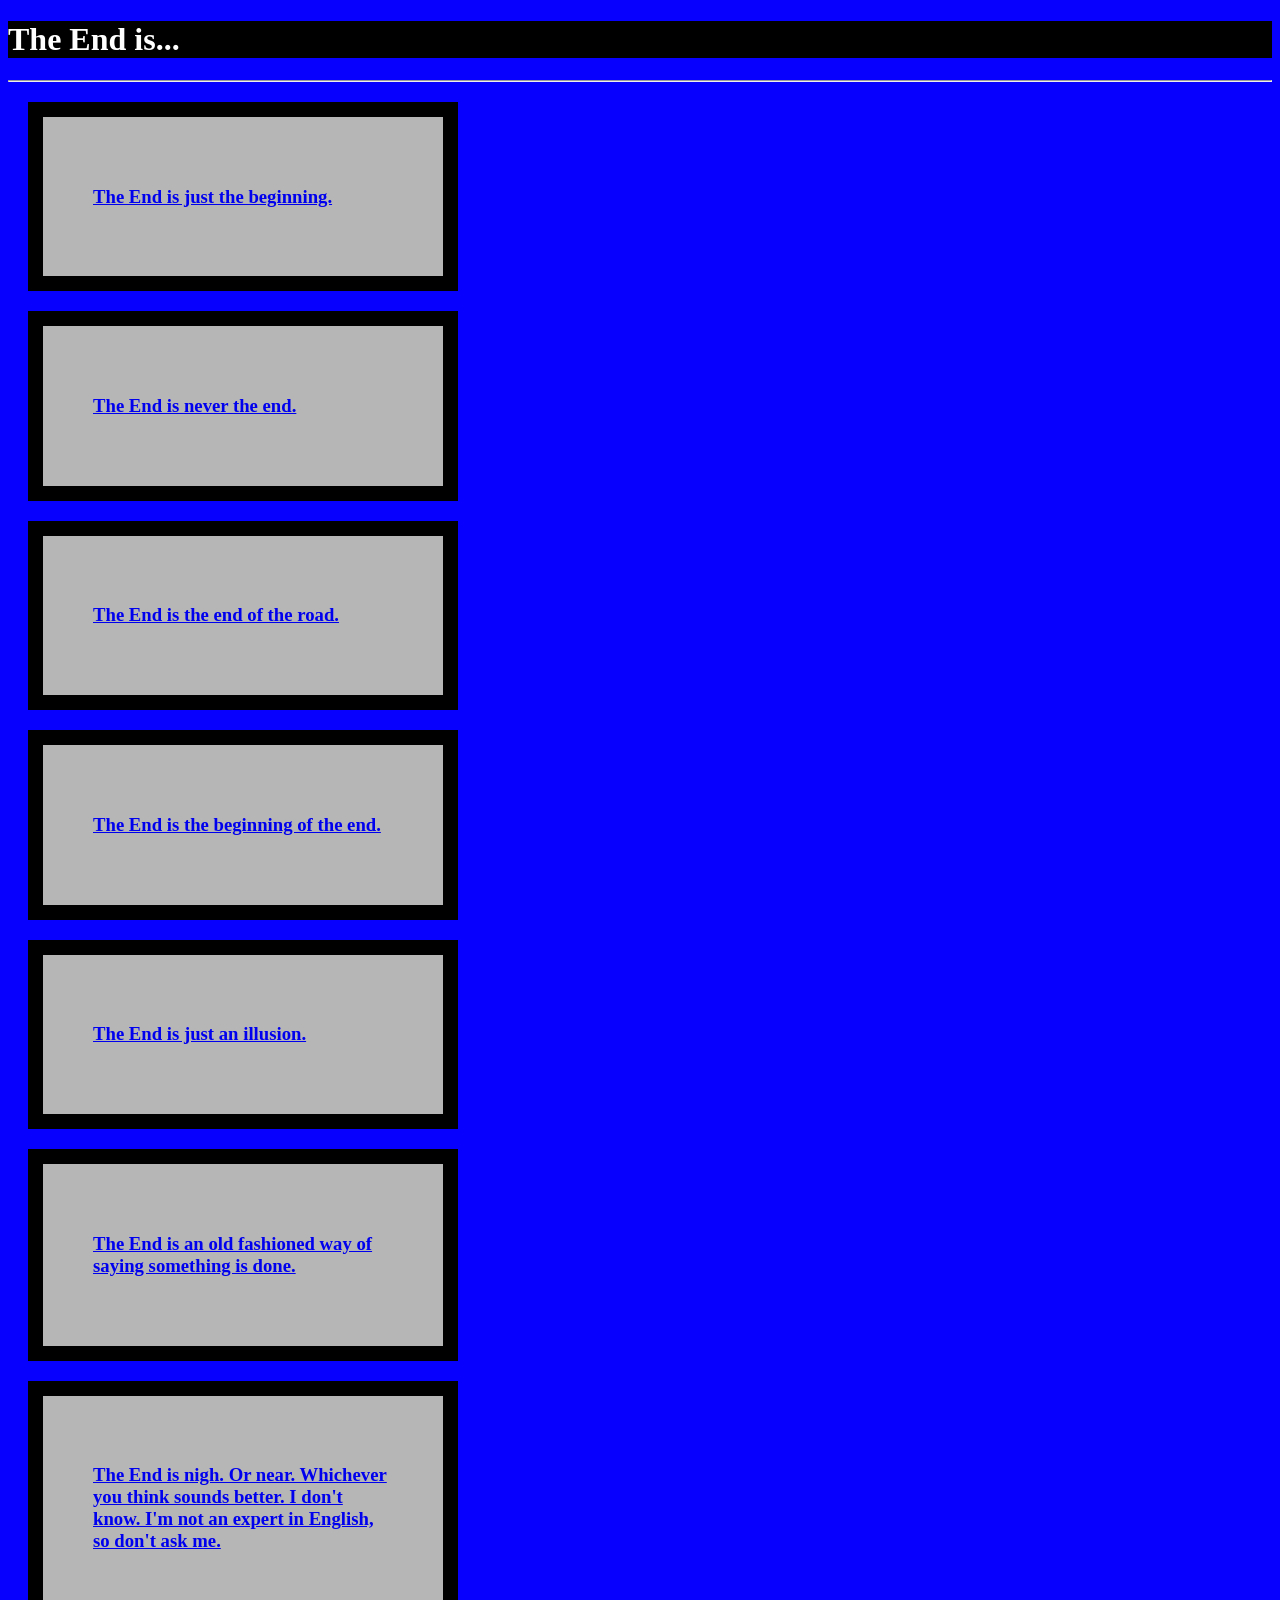
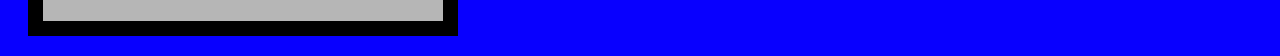
<file: 240- Net Art Project/index.html>
<!DOCTYPE html>
<html lang="en">
     <!--Alyssa Brown's Net Art Project-->
<head>
    <meta charset="UTF-8">
    <meta name="viewport" content="width=device-width, initial-scale=1.0">
    <title>My First HTML Page</title>
    <link rel="stylesheet" href="index.css">
</head>
<body>

    <h1>The End is...</h1> 

    <hr class="solid">

    <div class="box"><h3><a href="page1.html">The End is just the beginning.</a></h3></div>
    <div class="box"><h3><a href="page2.html">The End is never the end.</a></h3></div>
    <div class="box"><h3><a href="page3.html">The End is the end of the road.</a></h3></div>
    <div class="box"><h3><a href="page4.html">The End is the beginning of the end.</a></h3></div>
    <div class="box"><h3><a href="page5.html">The End is just an illusion.</a></h3></div>
    <div class="box"><h3><a href="page6.html">The End is an old fashioned way of saying something is done.</a></h3></div>
    <div class="box"><h3><a href="page7.html">The End is nigh. Or near. Whichever you think sounds better. I don't know. I'm not an expert in English, so don't ask me.</a></h3></div>

</body>
</html>
</file>
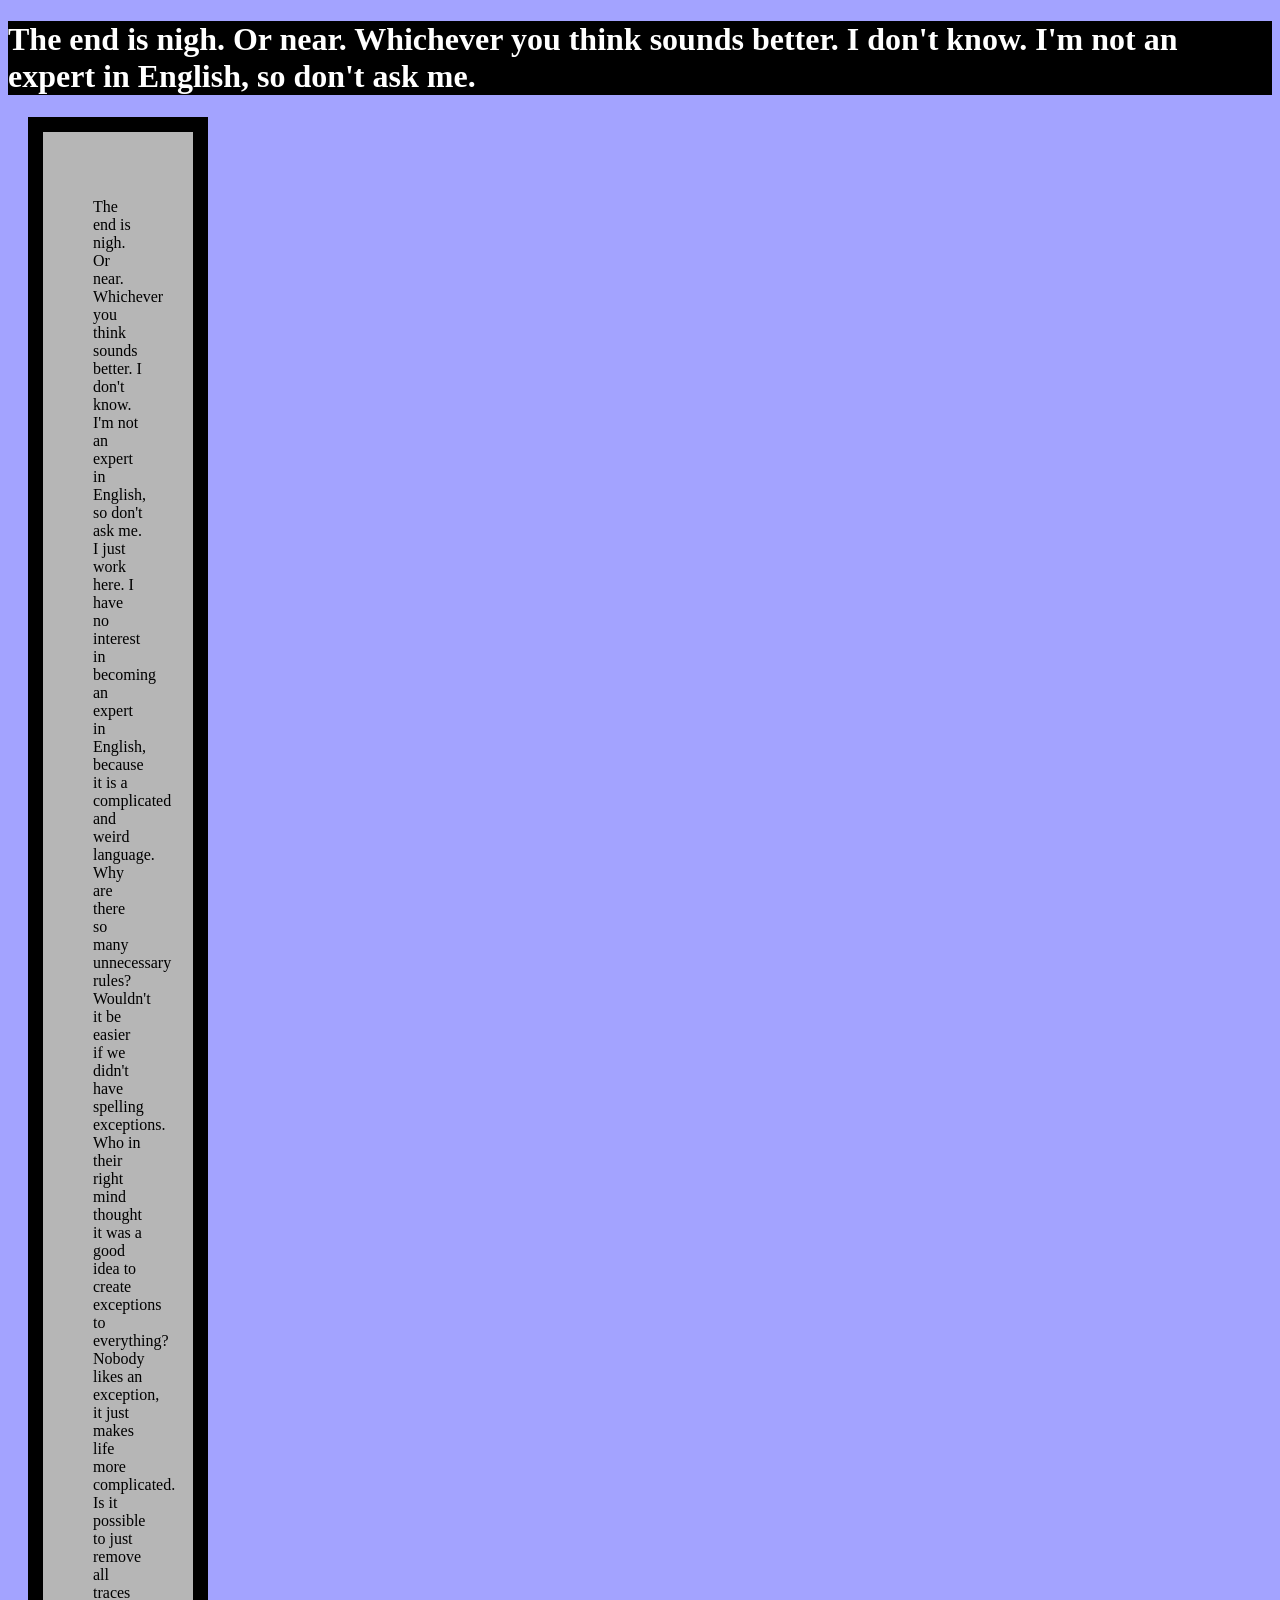
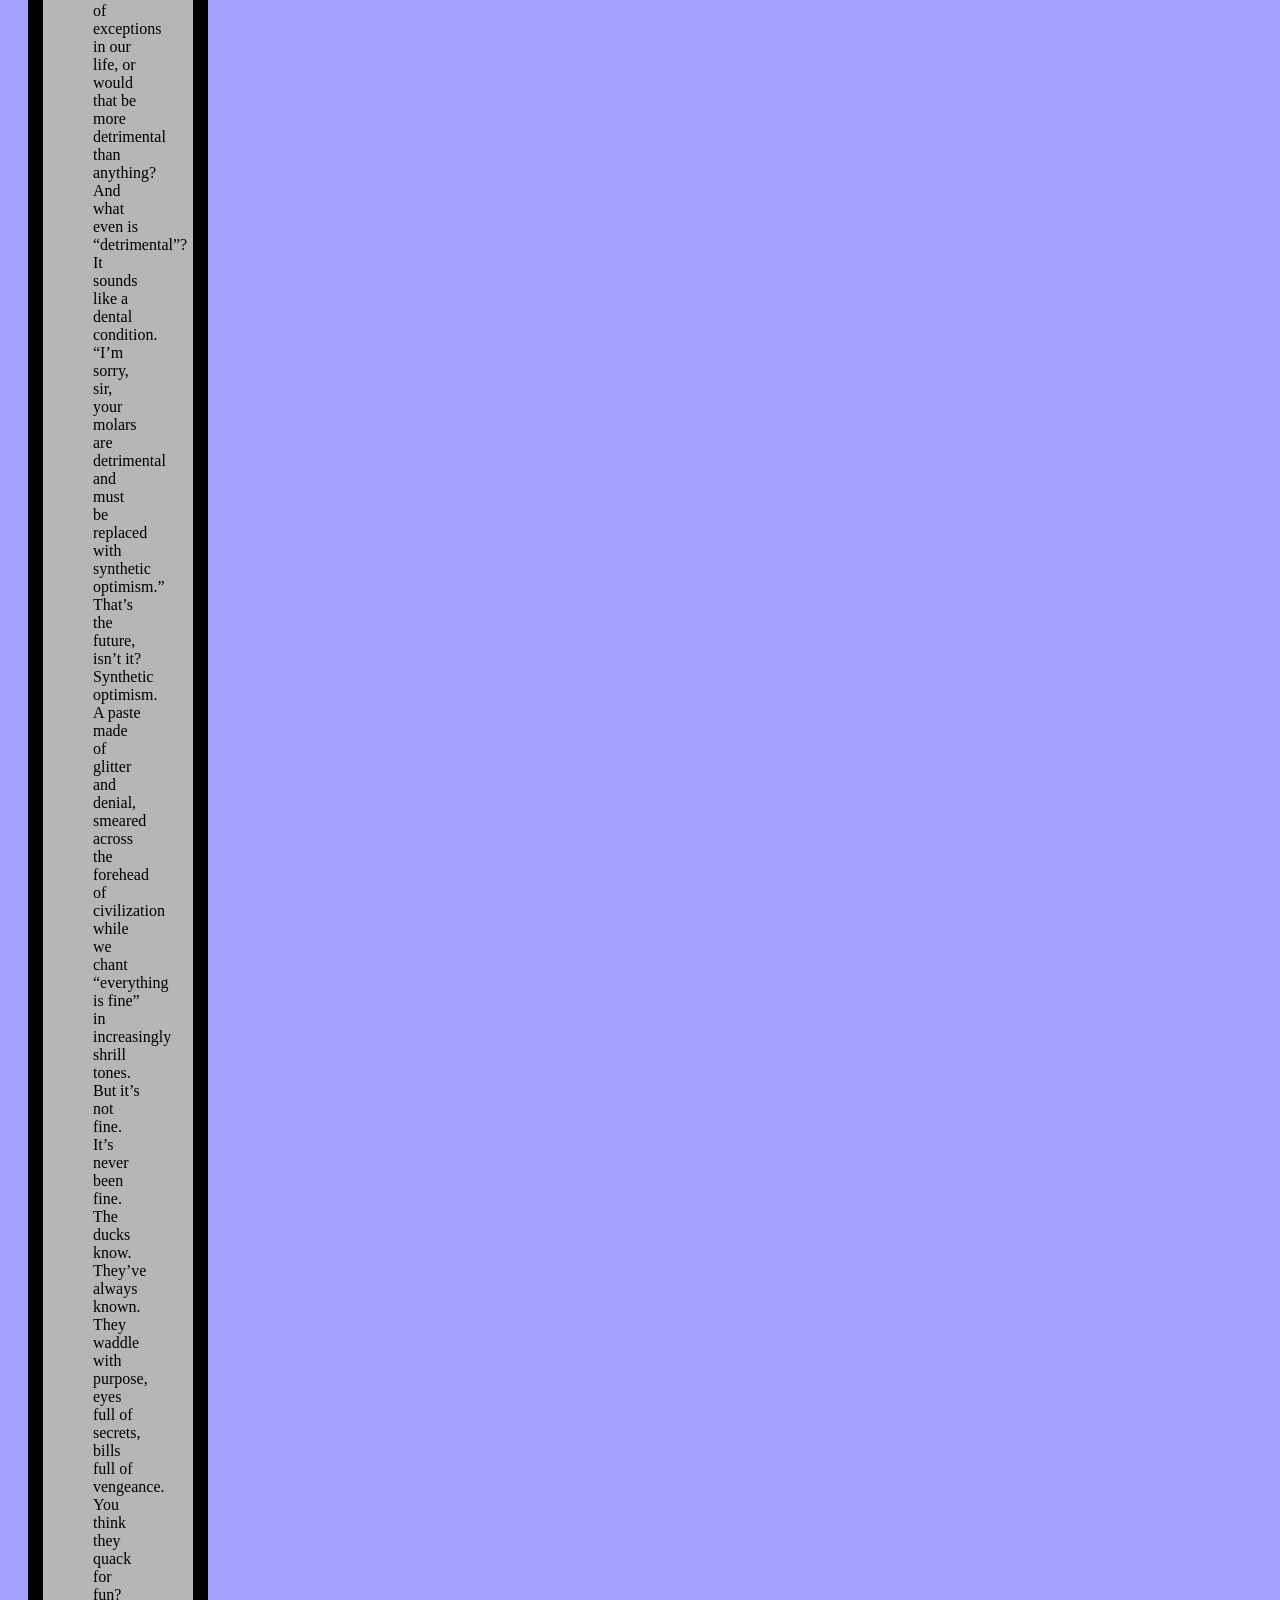
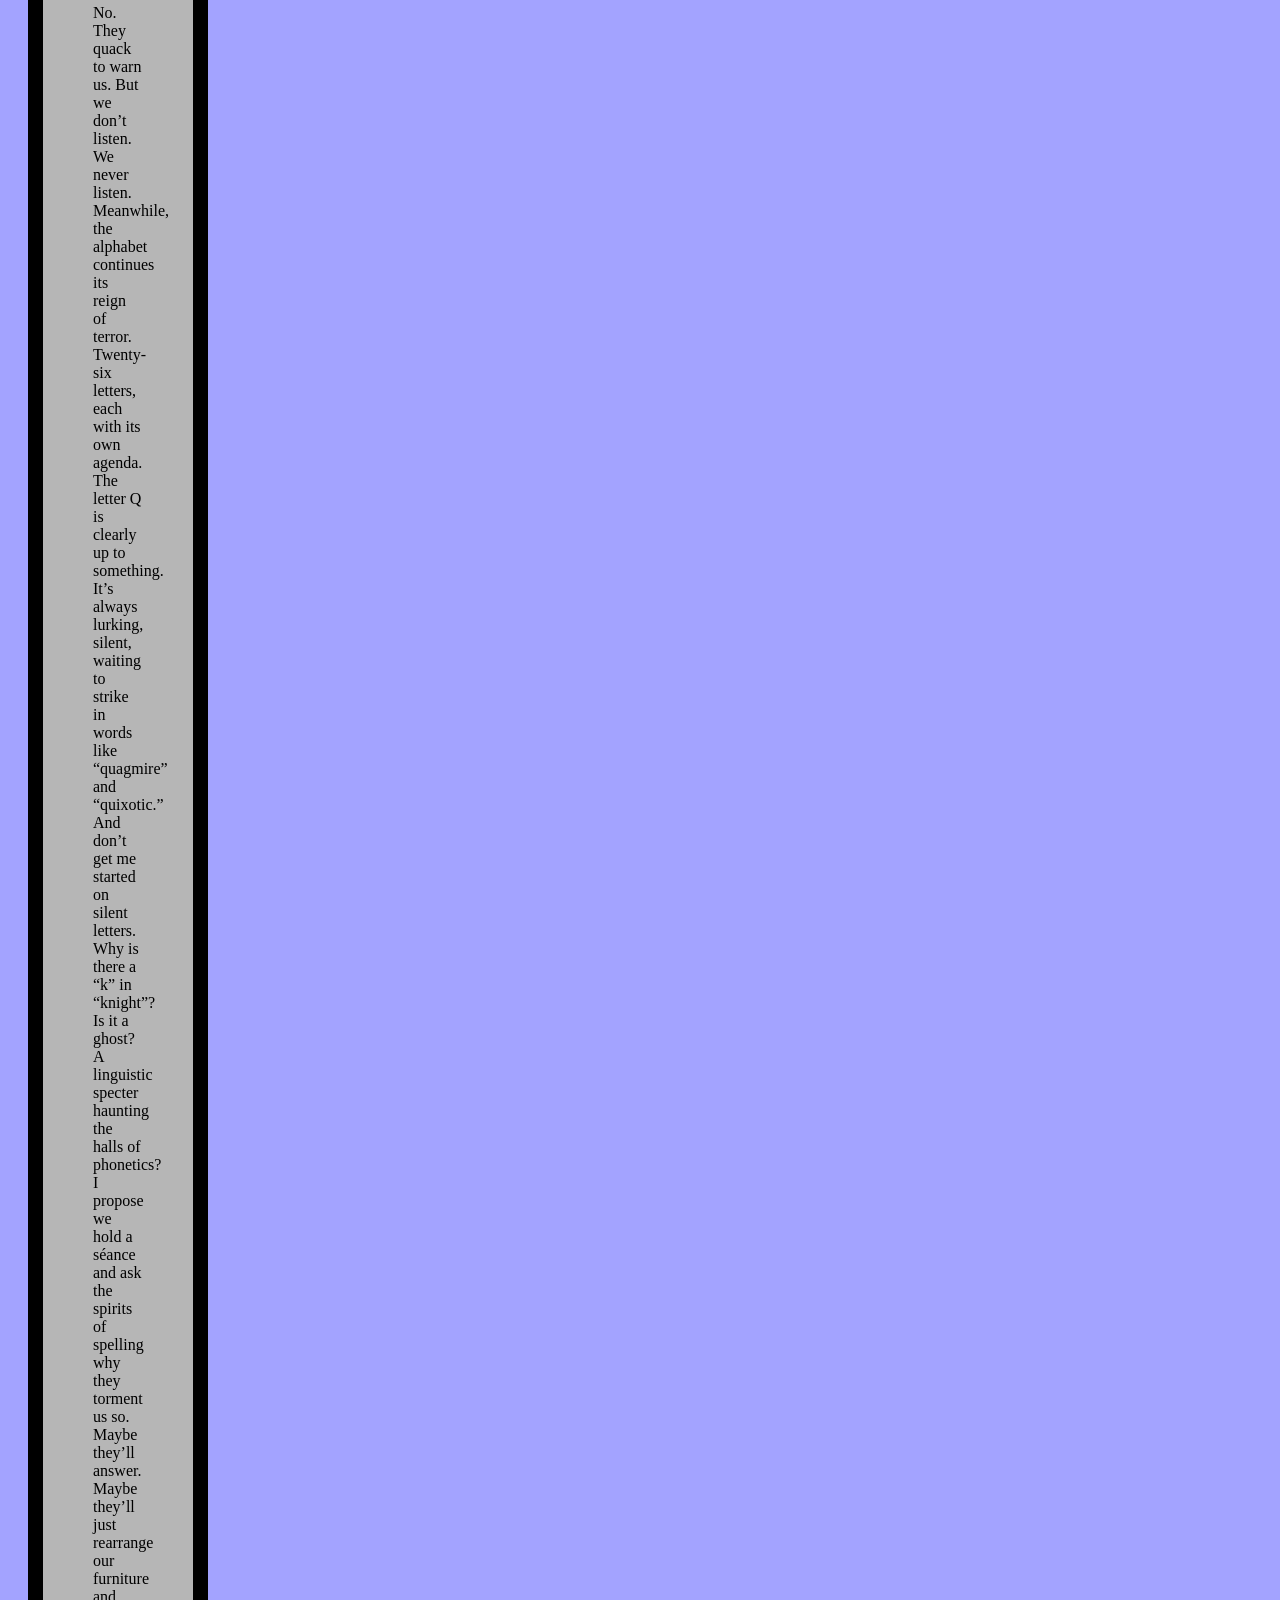
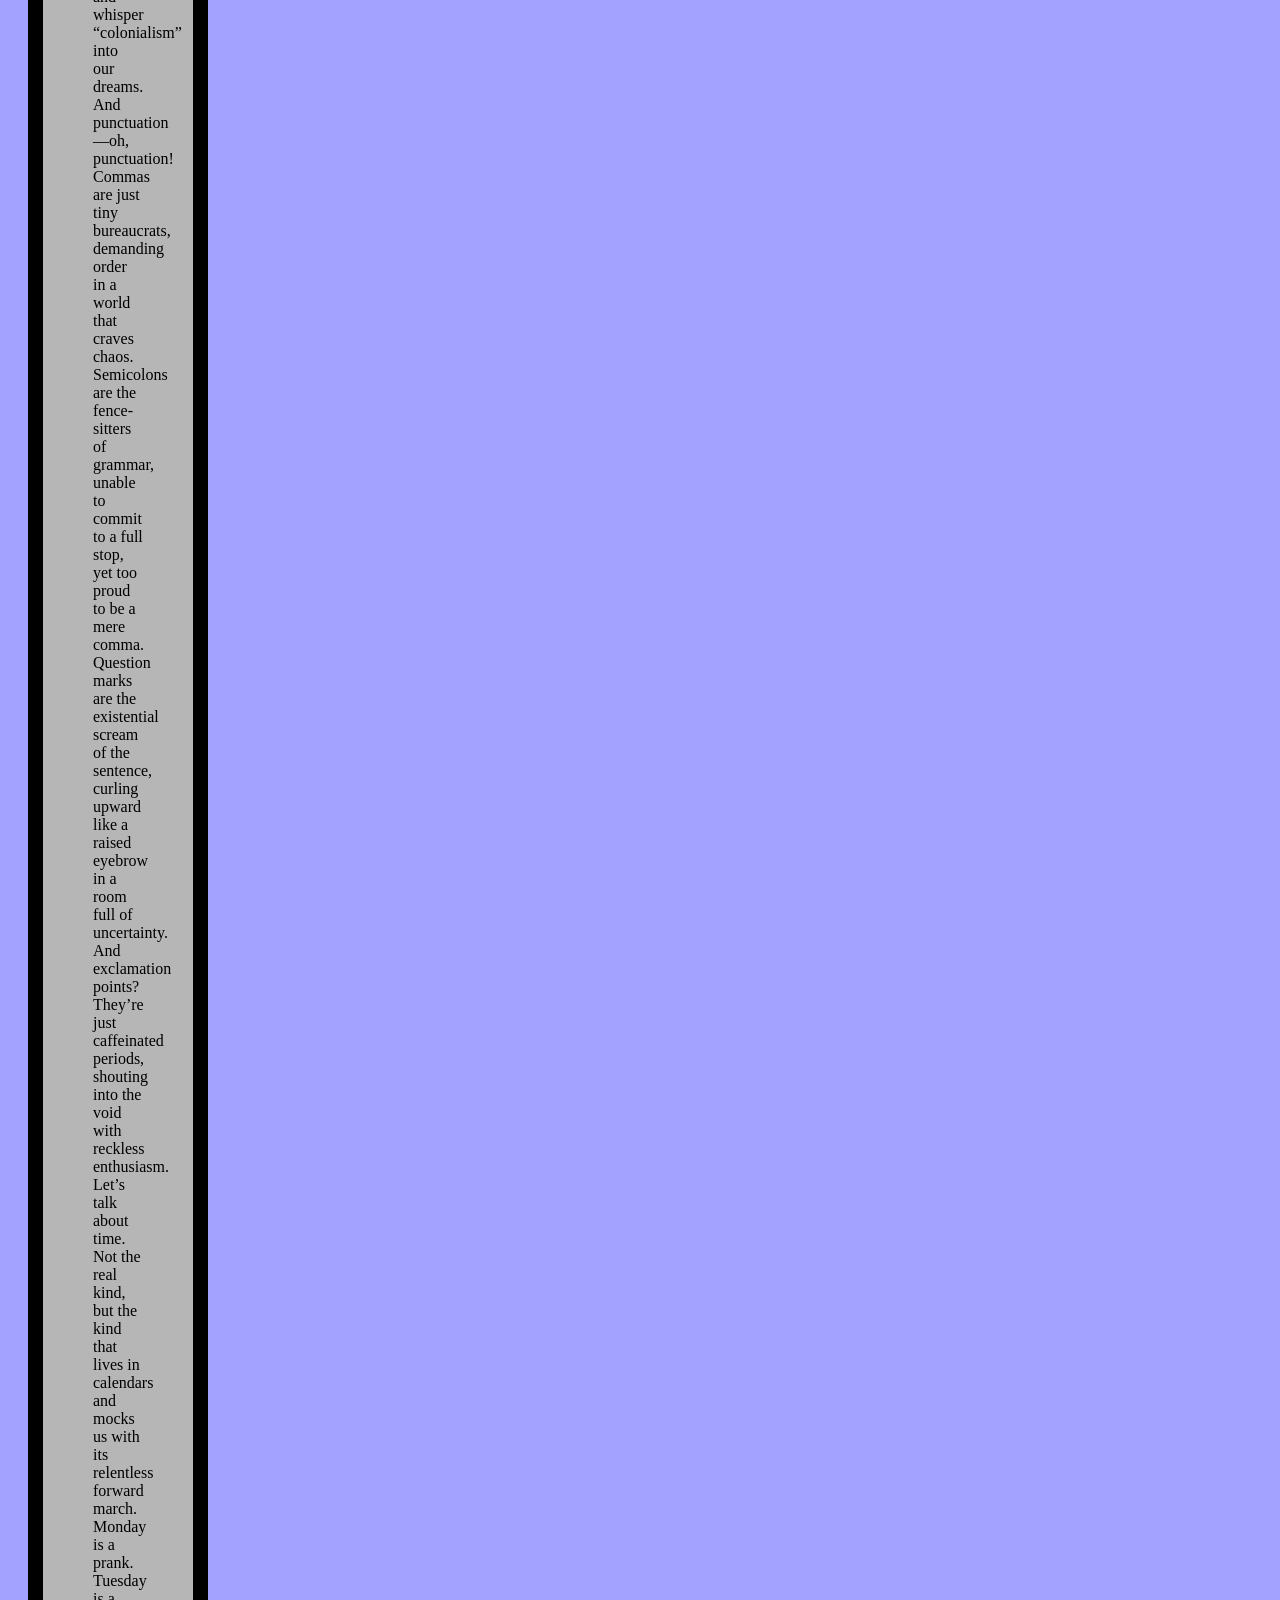
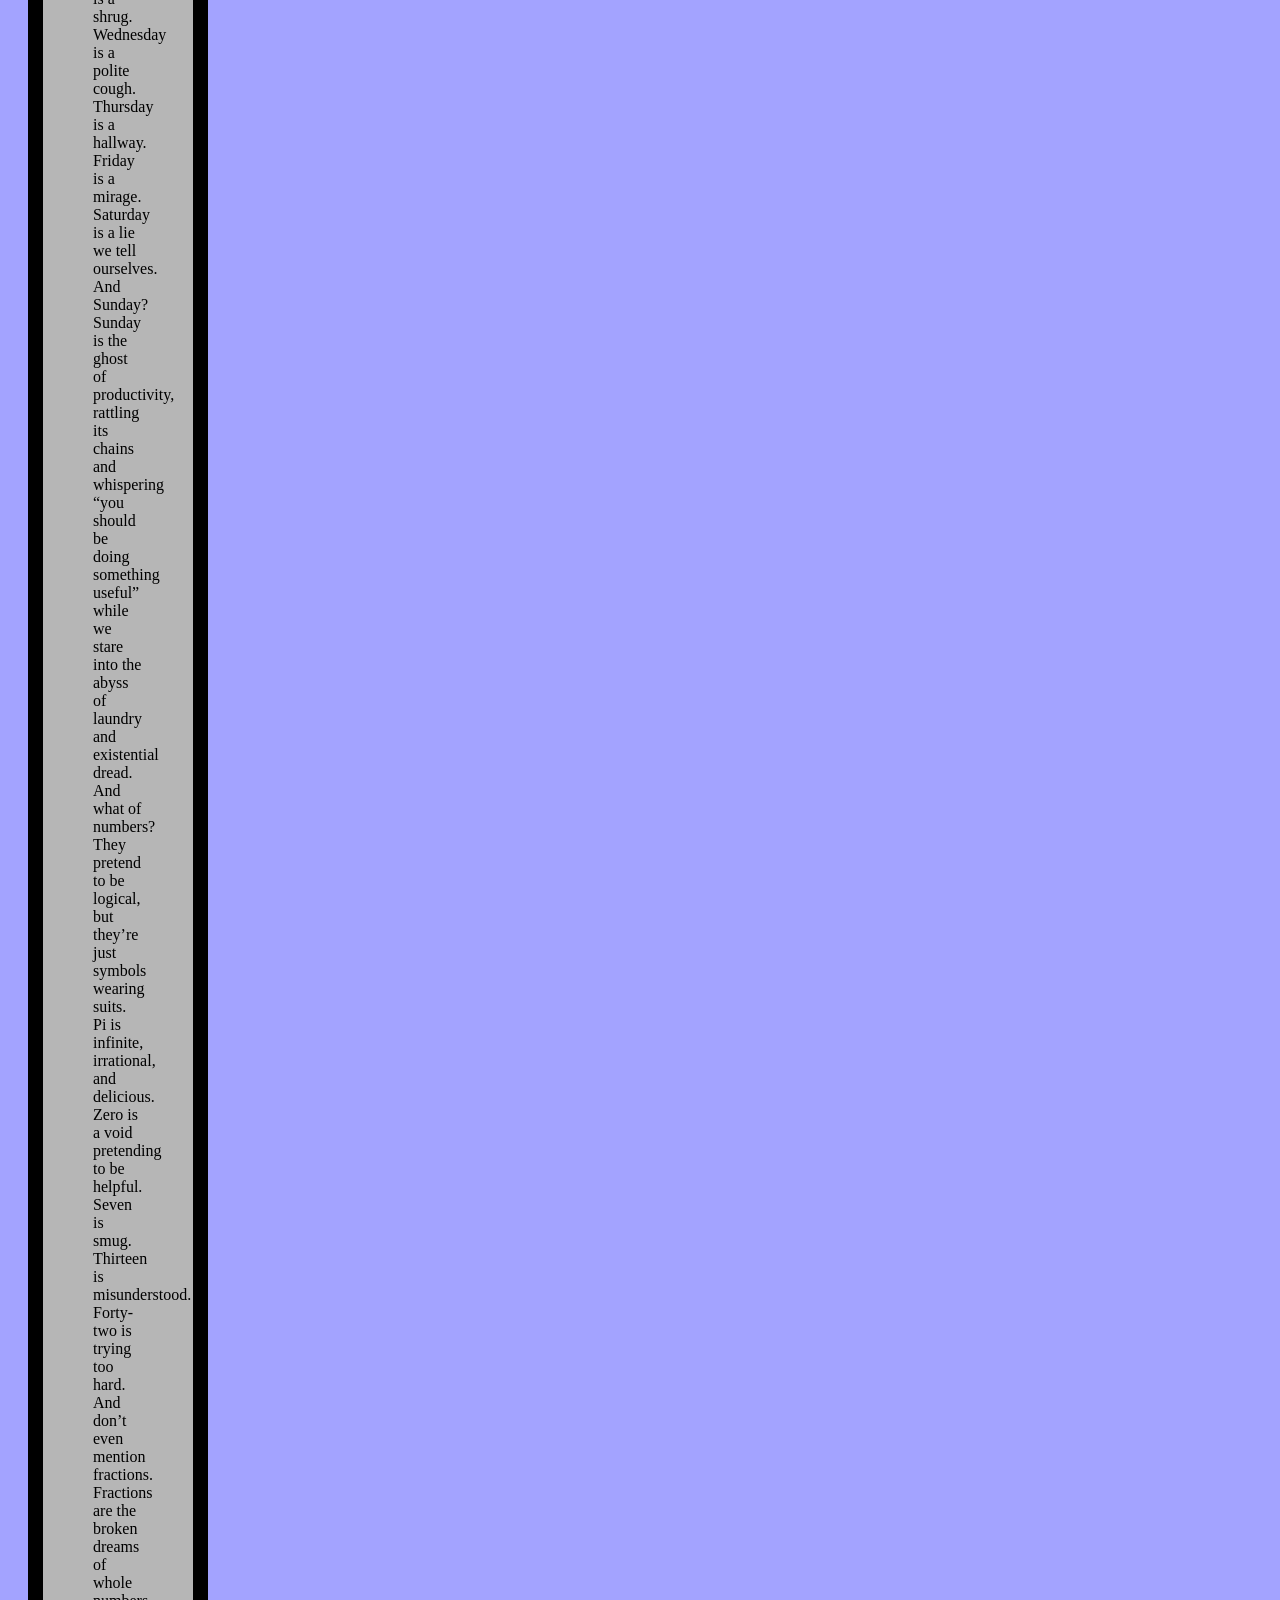
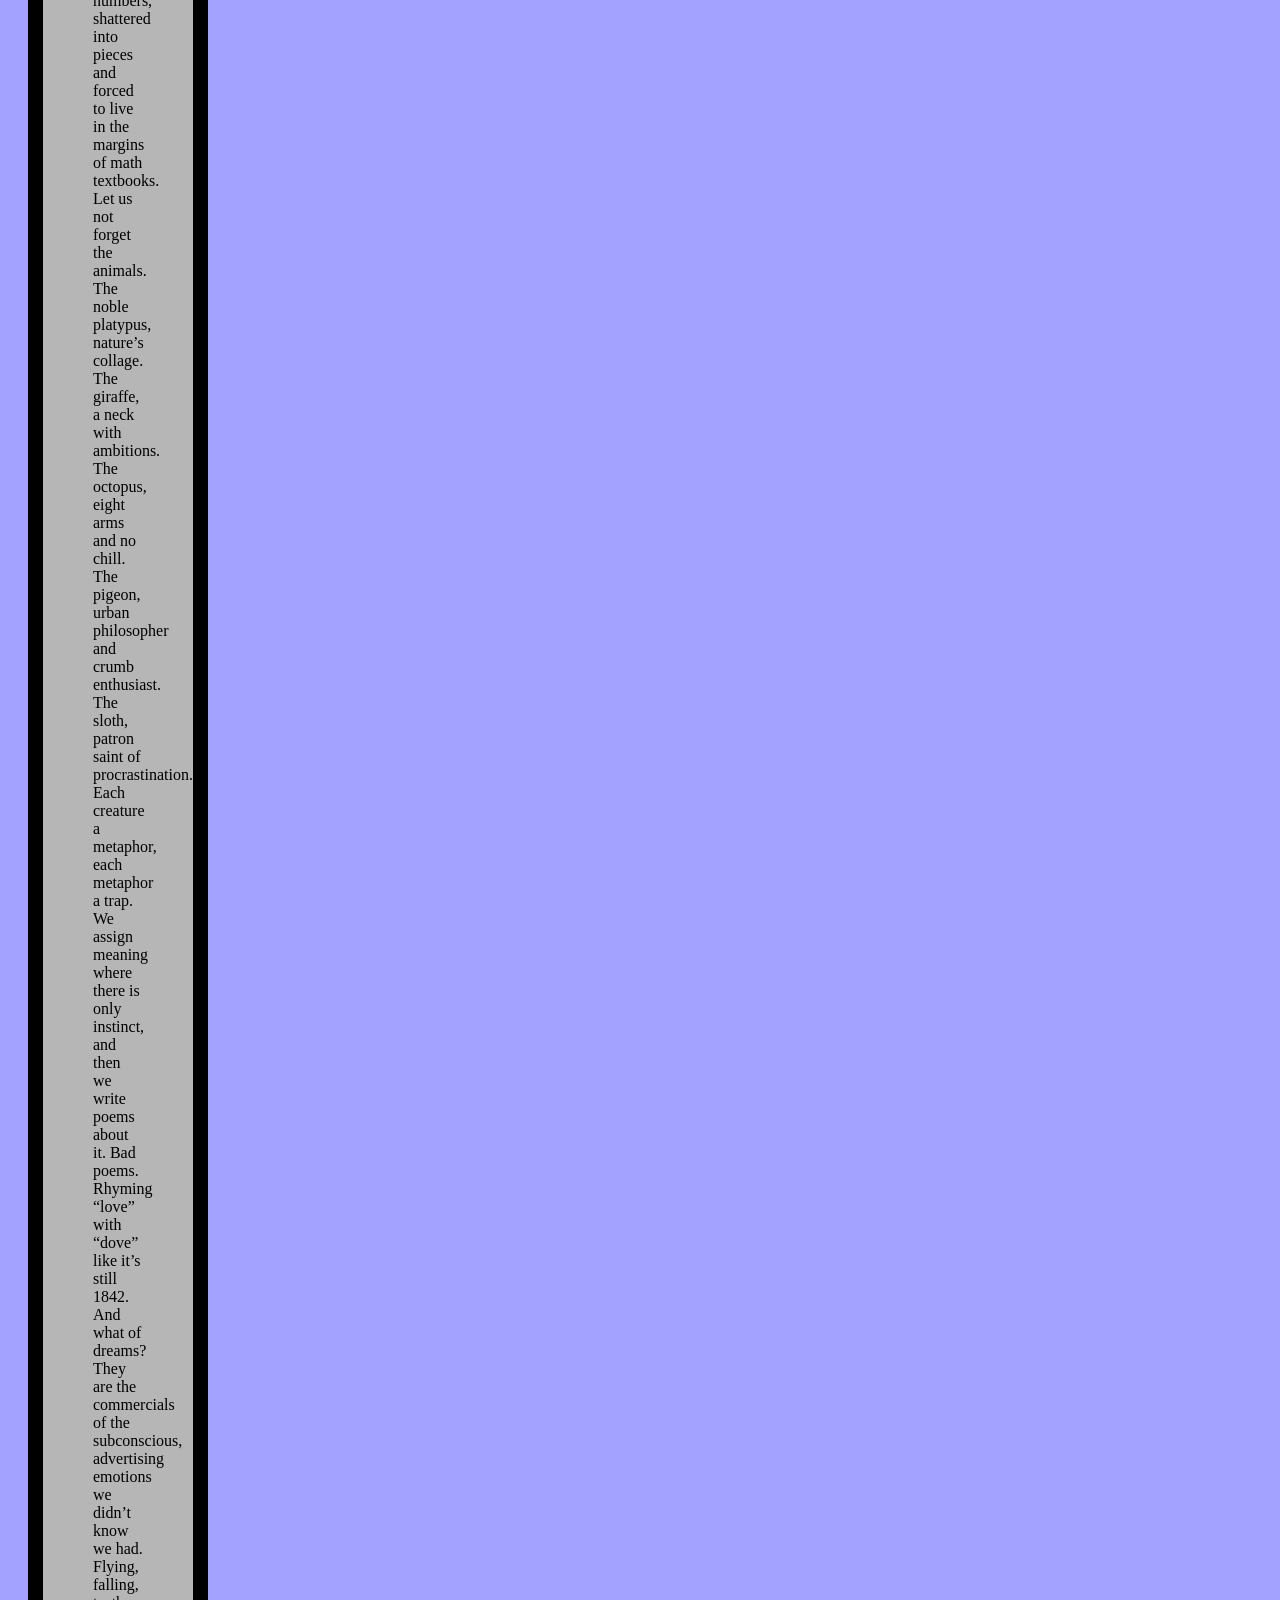
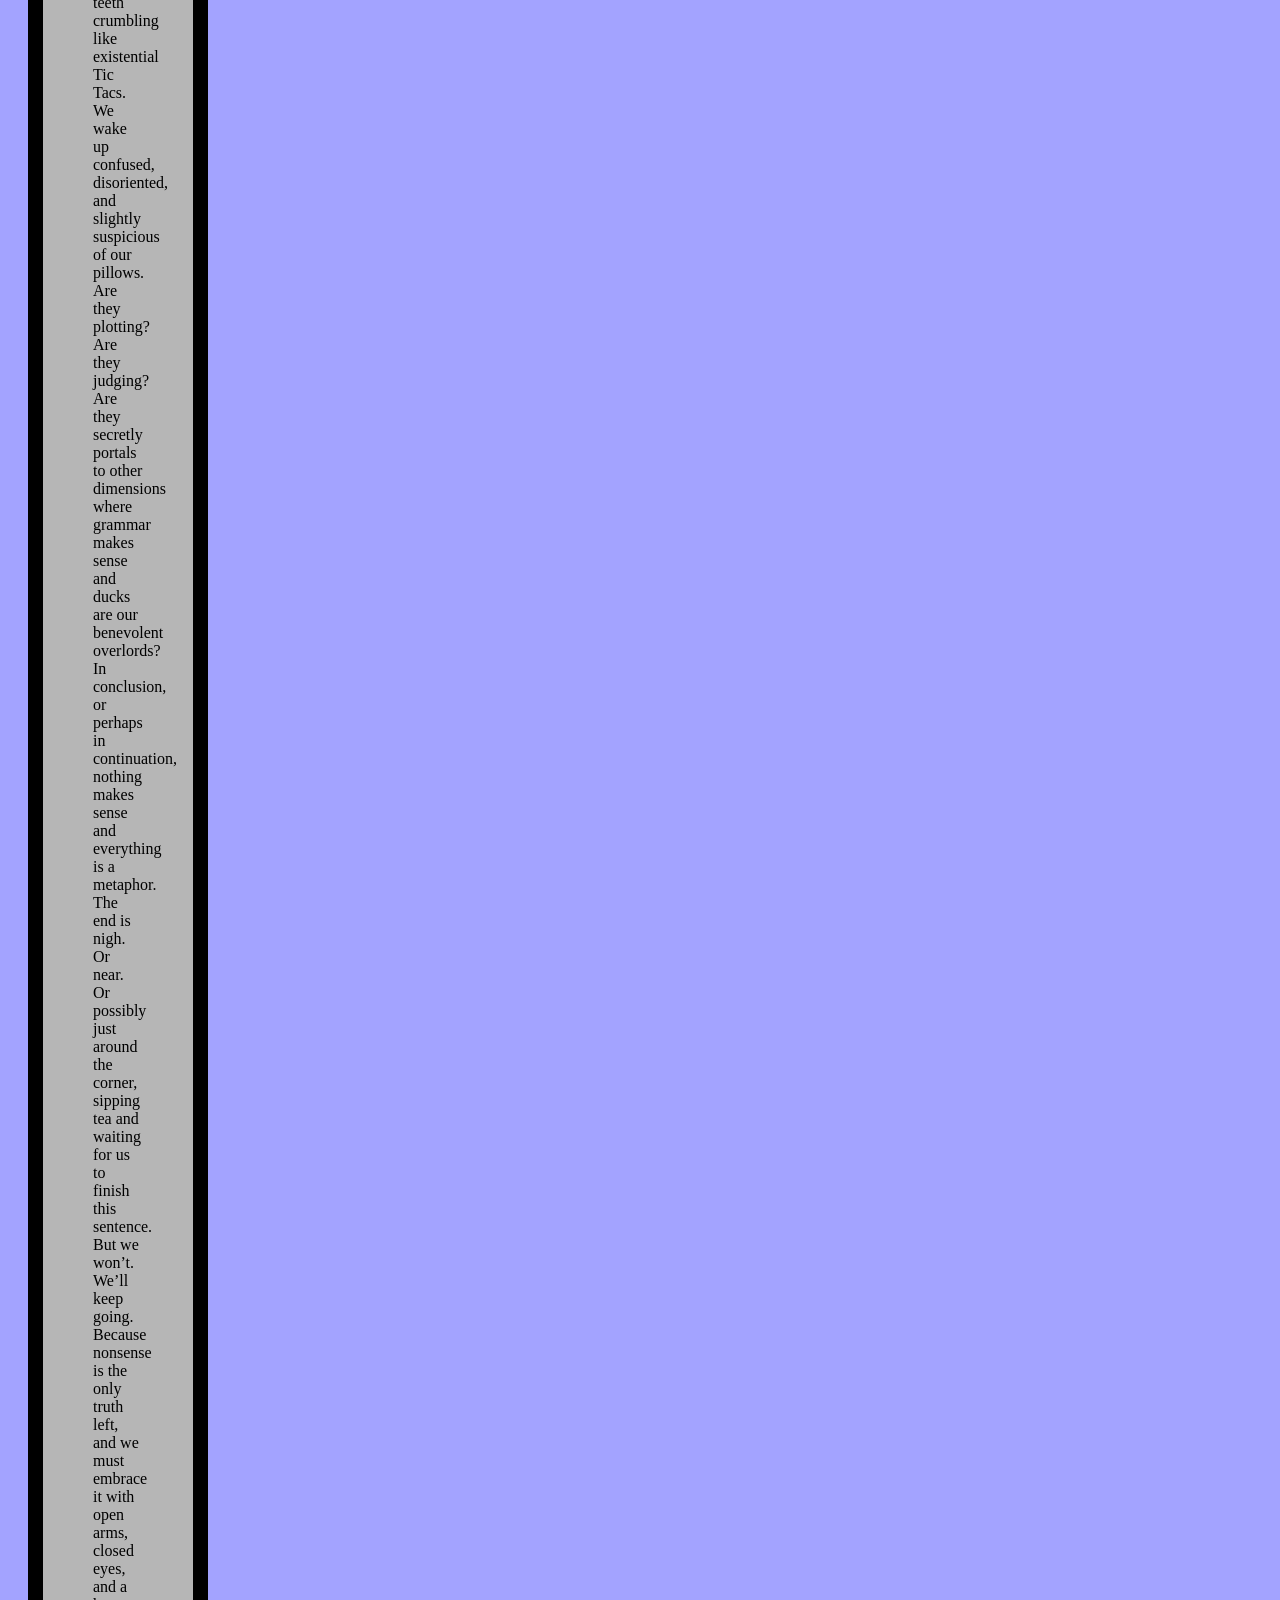
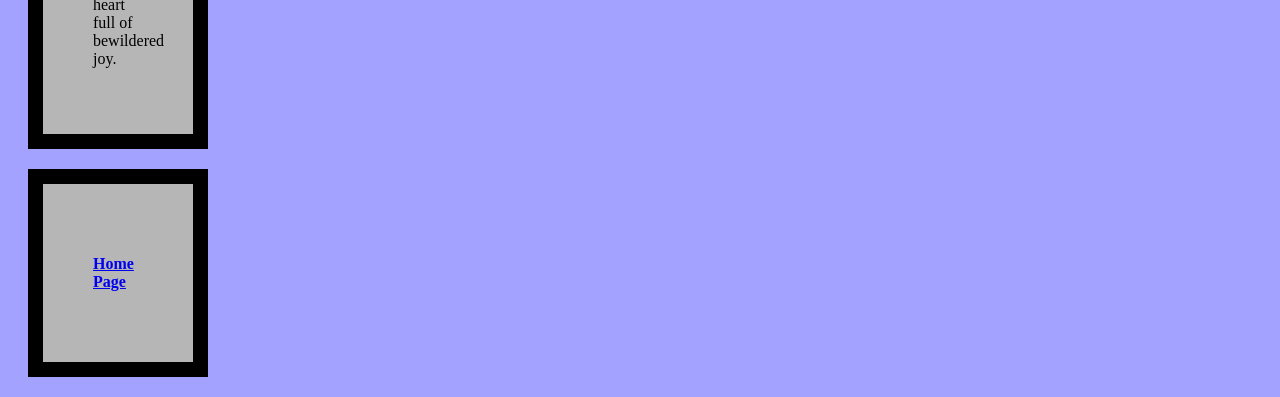
<file: 240- Net Art Project/page7.html>
<!DOCTYPE html>
<html lang="en">
    <!--Alyssa Brown's Net Art Project-->
<head>
    <meta charset="UTF-8">
    <meta name="viewport" content="width=device-width, initial-scale=1.0">
    <link rel="stylesheet" href="page7.css">
    <title>My First HTML Page</title>
</head>
<body>
    <!-- Your content goes here -->
    <h1>The end is nigh. Or near. Whichever you think sounds better. I don't know. I'm not an expert in English, so don't ask me.</h1>
    <div><p>The end is nigh. Or near. Whichever you think sounds better. I don't know. I'm not an expert in English, so don't ask me. I just work here. I have no interest in becoming an expert in English, because it is a complicated and weird language. Why are there so many unnecessary rules? Wouldn't it be easier if we didn't have spelling exceptions. Who in their right mind thought it was a good idea to create exceptions to everything? Nobody likes an exception, it just makes life more complicated. Is it possible to just remove all traces of exceptions in our life, or would that be more detrimental than anything?

        And what even is “detrimental”? It sounds like a dental condition. “I’m sorry, sir, your molars are detrimental and must be replaced with synthetic optimism.” That’s the future, isn’t it? Synthetic optimism. A paste made of glitter and denial, smeared across the forehead of civilization while we chant “everything is fine” in increasingly shrill tones. But it’s not fine. It’s never been fine. The ducks know. They’ve always known. They waddle with purpose, eyes full of secrets, bills full of vengeance. You think they quack for fun? No. They quack to warn us. But we don’t listen. We never listen.
        
        Meanwhile, the alphabet continues its reign of terror. Twenty-six letters, each with its own agenda. The letter Q is clearly up to something. It’s always lurking, silent, waiting to strike in words like “quagmire” and “quixotic.” And don’t get me started on silent letters. Why is there a “k” in “knight”? Is it a ghost? A linguistic specter haunting the halls of phonetics? I propose we hold a séance and ask the spirits of spelling why they torment us so. Maybe they’ll answer. Maybe they’ll just rearrange our furniture and whisper “colonialism” into our dreams.
        
        And punctuation—oh, punctuation! Commas are just tiny bureaucrats, demanding order in a world that craves chaos. Semicolons are the fence-sitters of grammar, unable to commit to a full stop, yet too proud to be a mere comma. Question marks are the existential scream of the sentence, curling upward like a raised eyebrow in a room full of uncertainty. And exclamation points? They’re just caffeinated periods, shouting into the void with reckless enthusiasm.
        
        Let’s talk about time. Not the real kind, but the kind that lives in calendars and mocks us with its relentless forward march. Monday is a prank. Tuesday is a shrug. Wednesday is a polite cough. Thursday is a hallway. Friday is a mirage. Saturday is a lie we tell ourselves. And Sunday? Sunday is the ghost of productivity, rattling its chains and whispering “you should be doing something useful” while we stare into the abyss of laundry and existential dread.
        
        And what of numbers? They pretend to be logical, but they’re just symbols wearing suits. Pi is infinite, irrational, and delicious. Zero is a void pretending to be helpful. Seven is smug. Thirteen is misunderstood. Forty-two is trying too hard. And don’t even mention fractions. Fractions are the broken dreams of whole numbers, shattered into pieces and forced to live in the margins of math textbooks.
        
        Let us not forget the animals. The noble platypus, nature’s collage. The giraffe, a neck with ambitions. The octopus, eight arms and no chill. The pigeon, urban philosopher and crumb enthusiast. The sloth, patron saint of procrastination. Each creature a metaphor, each metaphor a trap. We assign meaning where there is only instinct, and then we write poems about it. Bad poems. Rhyming “love” with “dove” like it’s still 1842.
        
        And what of dreams? They are the commercials of the subconscious, advertising emotions we didn’t know we had. Flying, falling, teeth crumbling like existential Tic Tacs. We wake up confused, disoriented, and slightly suspicious of our pillows. Are they plotting? Are they judging? Are they secretly portals to other dimensions where grammar makes sense and ducks are our benevolent overlords?
        
        In conclusion, or perhaps in continuation, nothing makes sense and everything is a metaphor. The end is nigh. Or near. Or possibly just around the corner, sipping tea and waiting for us to finish this sentence. But we won’t. We’ll keep going. Because nonsense is the only truth left, and we must embrace it with open arms, closed eyes, and a heart full of bewildered joy.</p></div>


    <div><h4><a href="index.html">Home Page</a></h4></div>

</body>
</html>
</file>
<file: 240- Net Art Project/index.css>
body {
    background-color: rgb(8, 0, 255); 
}

.box {background-color: rgb(182, 182, 182);
        }

h1 {background-color: black; color: white;
}


div {
    background-color:rgb(182, 182, 182);
    width: 300px; 
    border: 15px solid #000000;
    padding: 50px;
    margin: 20px;
}

h3{background-color: rgb(182, 182, 182);}
</file>
<file: 240- Net Art Project/page7.css>
body {
    background-color: rgb(163, 163, 255); 
}

.box {background-color: rgb(182, 182, 182);
  
        }

.box {
    height: 100px;
    width: 10px;}

h1 {background-color: black; color: white;}


div {
    background-color:rgb(182, 182, 182);
    border: 15px solid #000000;
    padding: 50px;
    margin: 20px;
    width: 50px; 
}

h3{background-color: rgb(182, 182, 182);}
</file>
